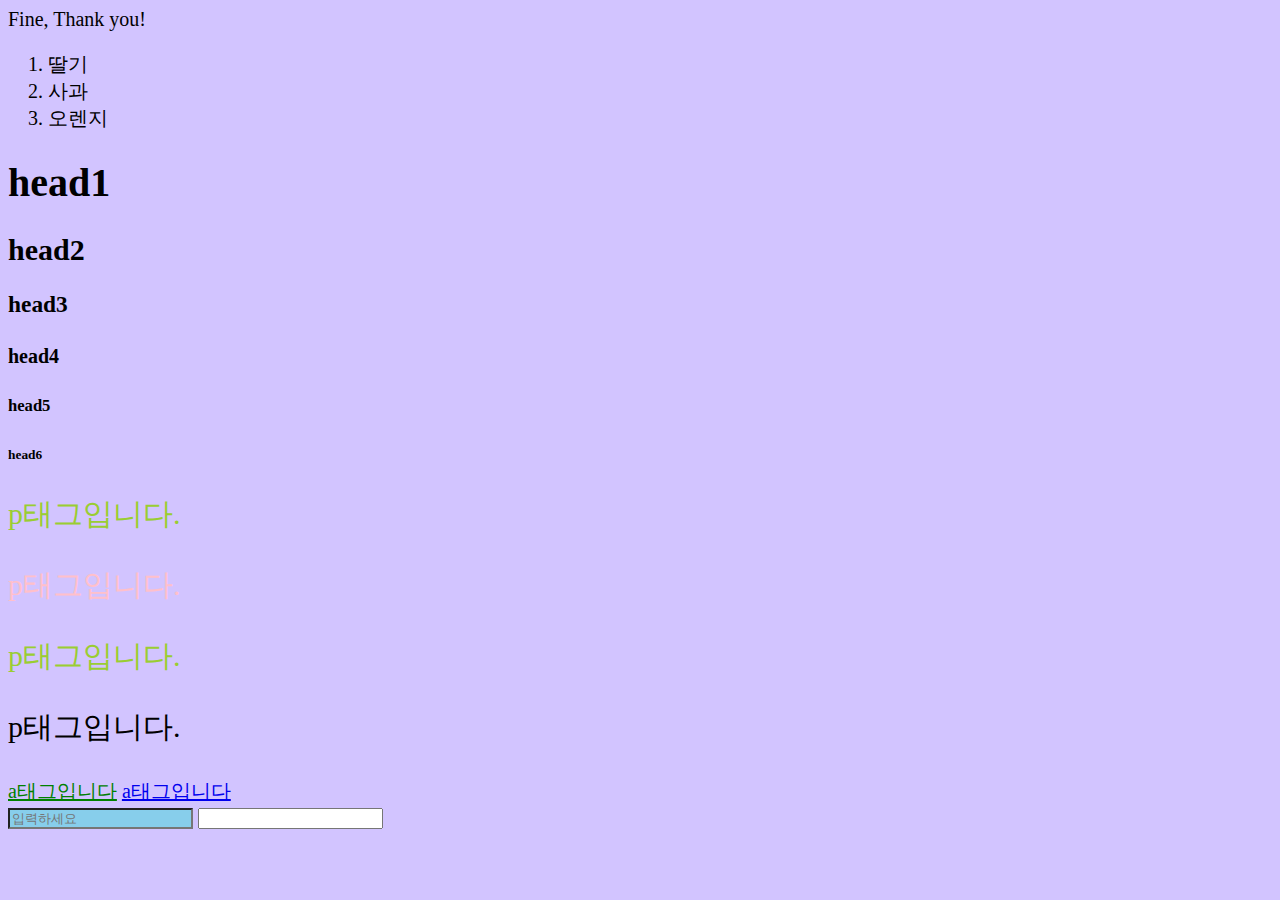
<file: 1.html>
<!DOCTYPE html>
<html lang="en">

<head>
    <meta charset="UTF-8">
    <meta http-equiv="X-UA-Compatible" content="IE=edge">
    <meta name="viewport" content="width=device-width, initial-scale=1.0">
    <link rel="stylesheet" type="text/css" href="./1_practice.css">
    <title>Document</title>
</head>

<body>
    Fine, Thank you!

    <ol>
        <li>딸기</li>
        <li>사과</li>
        <li>오렌지</li>
    </ol>

    <h1>head1</h1>
    <h2>head2</h2>
    <h3>head3</h3>
    <h4>head4</h4>
    <h5>head5</h5>
    <h6>head6</h6>

    <div id='div1'>
        <p id='p1' class='class1'>p태그입니다.</p>
        <p id='p2' class='class1'>p태그입니다.</p>
    </div>

    <div id='div'>
        <p id='p1' class='class1'>p태그입니다.</p>
        <p id='p2' class='class1'>p태그입니다.</p>
    </div>

    <a href="https://www.naver.com" title='네이버' id='네이버'>a태그입니다</a>
    <a href="https://www.google.com" title='구글' id='구글'>a태그입니다</a>

    <br>
    <input type="text" placeholder='입력하세요'>
    <input type="text">
</body>

</html>
</file>
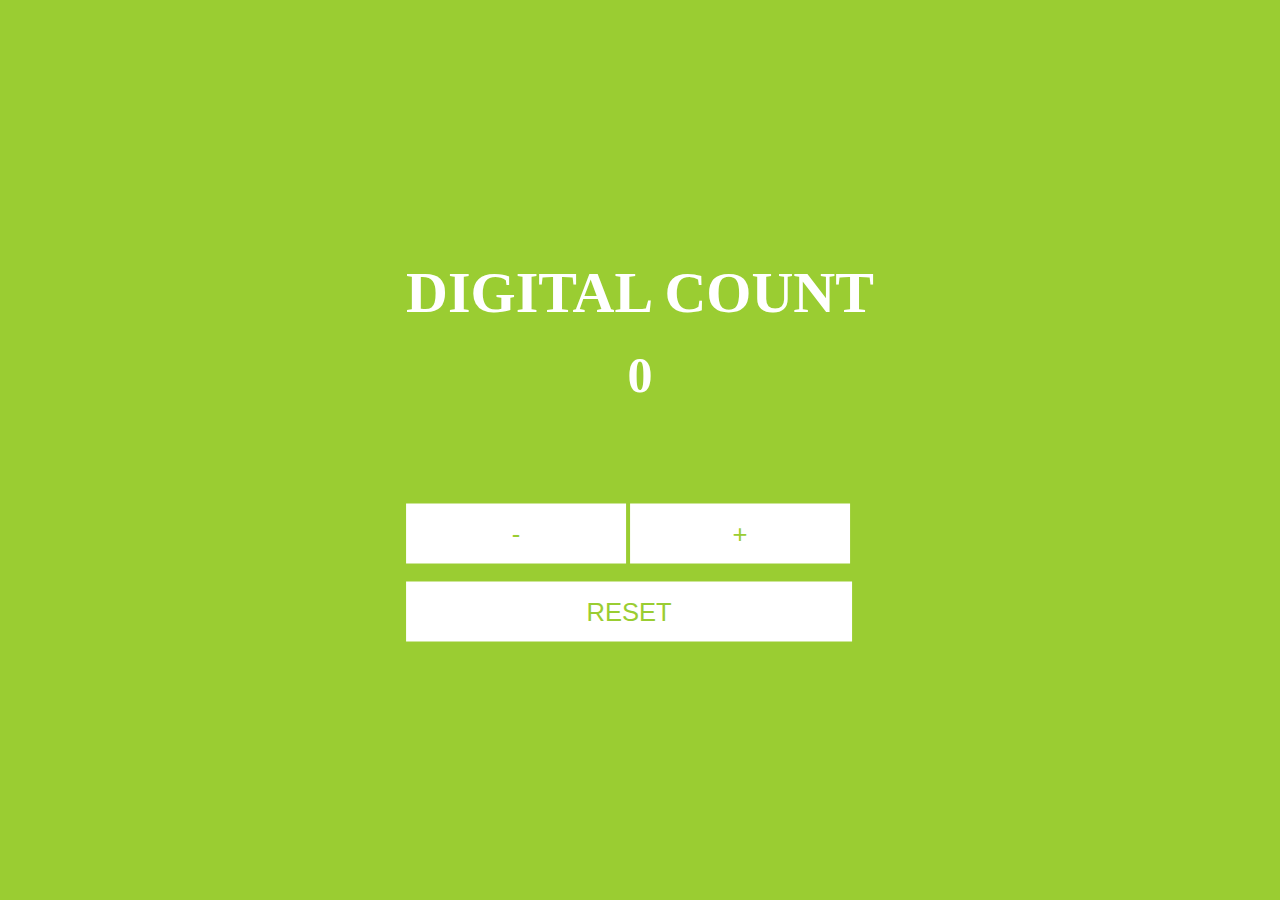
<file: 3_Counter.html>
<!DOCTYPE html>
<html lang="en">

<head>
    <meta charset="UTF-8">
    <meta http-equiv="X-UA-Compatible" content="IE=edge">
    <meta name="viewport" content="width=device-width, initial-scale=1.0">
    <title>DIGITAL COUNT</title>
    <style>
        * {
            margin: 0;
            padding: 0;
        }

        body {
            position: absolute;
            top: 50%;
            left: 50%;
            transform: translate(-50%, -50%);
            background-color: yellowgreen;
        }

        h1,
        h2 {
            color: white;
        }
        
        h1 {
            font-size: 58px;
        }

        h2 {
            font-size: 50px;
            margin-bottom: 100px;
            margin-top: 20px;
        }

        .btn1, .btn2 {
            background: white;
            color: yellowgreen;
            border: none;
            /* position: relative; */
            height: 60px;
            font-size: 1.6em;
            cursor: pointer;
            transition: .3s ease all;
            /* outline: none; */
            line-height: 60px;
        }

        .btn1 {
            width: 220px;
        }

        .btn2 {
            width: 446px;
        }

        button:hover {
            background-color: #1AAB8A;
            color: white;
        }

        #number {
            text-align: center;
        }
    </style>
</head>

<body>
    <h1>DIGITAL COUNT</h1>
    <h2 id="number">0</h2>
    <button class="btn1" onclick="decrese()">-</button>
    <button class="btn1" onclick="increse()">+</button><br><br>
    <button class="btn2" onclick="reset()">RESET</button>

    <script>

        function decrese() {
            var tmp = document.getElementById('number').innerText;
            tmp--;
            document.getElementById('number').innerText = tmp;
            if (tmp < 0) {
                reset();
            }
        }

        function increse() {
            var tmp = document.getElementById('number').innerText;
            tmp++;
            document.getElementById('number').innerText = tmp;
        }

        function reset() {
            var tmp = document.getElementById('number').innerText = '0';
        }

    </script>
</body>

</html>
</file>
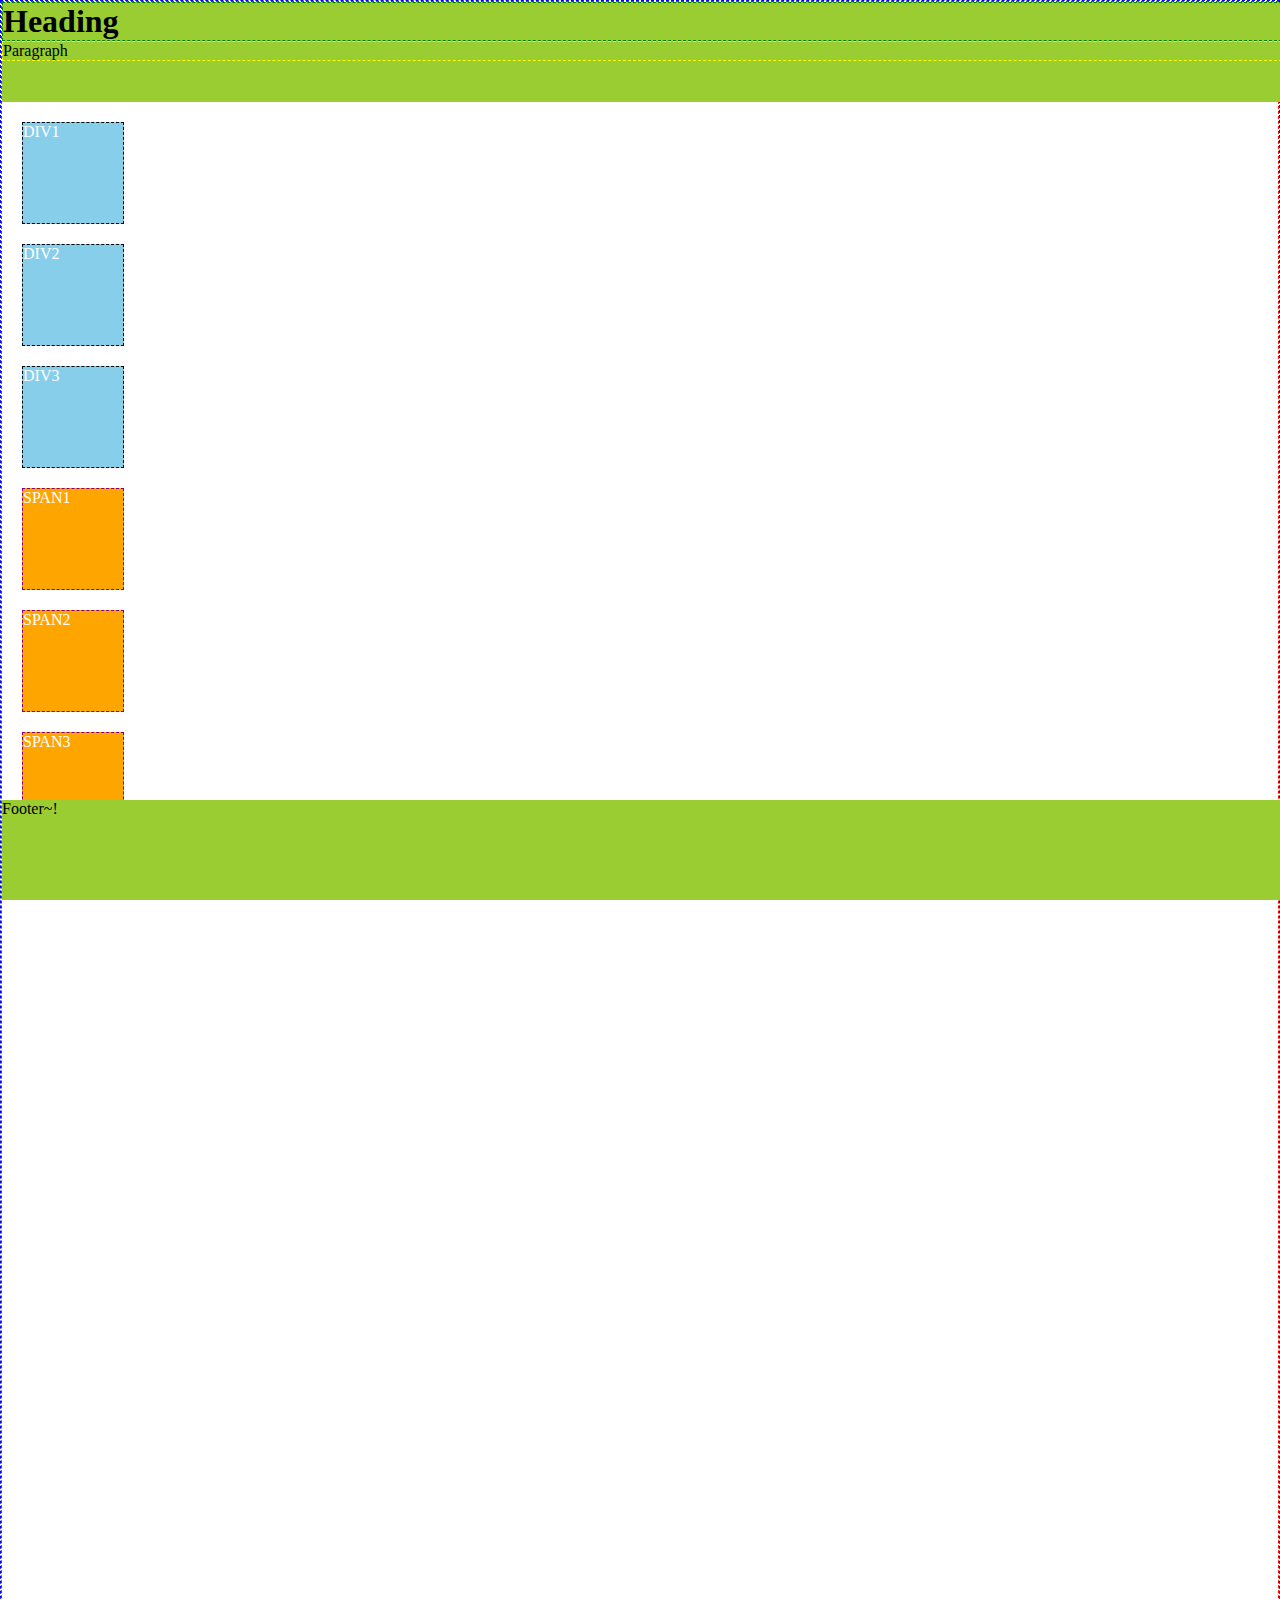
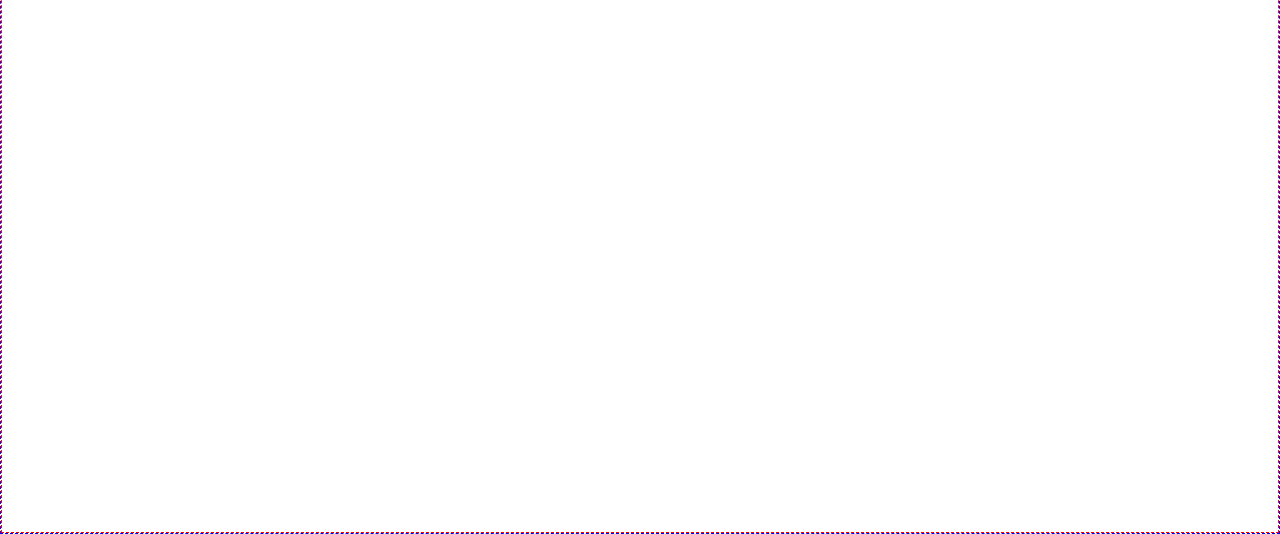
<file: 3_layout.html>
<!DOCTYPE html>
<html style='border: 0.5px dashed blue'>

<head>
    <link rel="stylesheet" type="text/css" href="./3_layout.css">
</head>

<body>

    <!-- 블록기반의 태그들 -->
    <header>
        <h1> Heading </h1>
        <p> Paragraph </p>
    </header>

    <main>
        <div class="special"> DIV1 </div>
        <div class="special"> DIV2 </div>
        <div class="special"> DIV3 </div>

        <!-- 인라인기반의 태그들 -->
        <span class="special"> SPAN1 </span>
        <span class="special"> SPAN2 </span>
        <span class="special"> SPAN3 </span>
    </main>
    <br><br><br><br><br><br><br><br><br><br><br><br><br><br><br><br><br><br><br><br><br><br><br><br><br><br><br><br><br><br><br><br><br><br><br><br><br><br><br><br><br><br><br><br><br><br><br><br><br><br><br><br><br><br><br><br><br><br><br><br><br><br><br><br><br><br><br><br><br><br><br>

    <footer> Footer~!</footer>
</body>

</html>
</file>
<file: 1_practice.css>
html {
    font-size: 20px;
    background-color: #d2c4ff;
  }
  
  #p1 {
    color : yellowgreen;
  }
  
  .class1 {
    font-size: 30px;
  }
  
  /* 속성 선택자
  태그 [속성]
  태그 [속성=값]
  title이 네이버인 친구만 폰트컬러를 그린으로바꿔주세요
  */
  
  a[title='네이버'] {
    color: green;
  }
  
  input[placeholder]{
    background-color: skyblue;
  }
  
  #div1 {
    color: pink;
  }
</file>
<file: 3_layout.css>
* {
    margin: 0;
    padding: 0;
}

body {
    border: 0.5px dashed red;
}

h1 {
    border: 0.5px dashed green;
}

p {
    border: 0.5px dashed yellow;
}

header {
    position:fixed;
    background-color: yellowgreen;
    width: 100%;
    height: 100px;
}

div {
    border: 0.5px dashed black;
    width:100px;
    height:100px;
    margin: 20px;
    background-color: skyblue;
    /* display: inline-block; */
    display: block;
}

span {
    border: 1px dashed purple;
    width:100px;
    height:100px;
    margin: 20px;
    background-color: orange;
    display: block;
}

.special {
    left: 30px;
    top: 30px;
    color: white;
}

footer {
    position:fixed;
    bottom: 0px;
    width: 100%;
    height: 100px;
    background-color: yellowgreen;
}

main {
    margin-top: 120px; 
}
</file>
